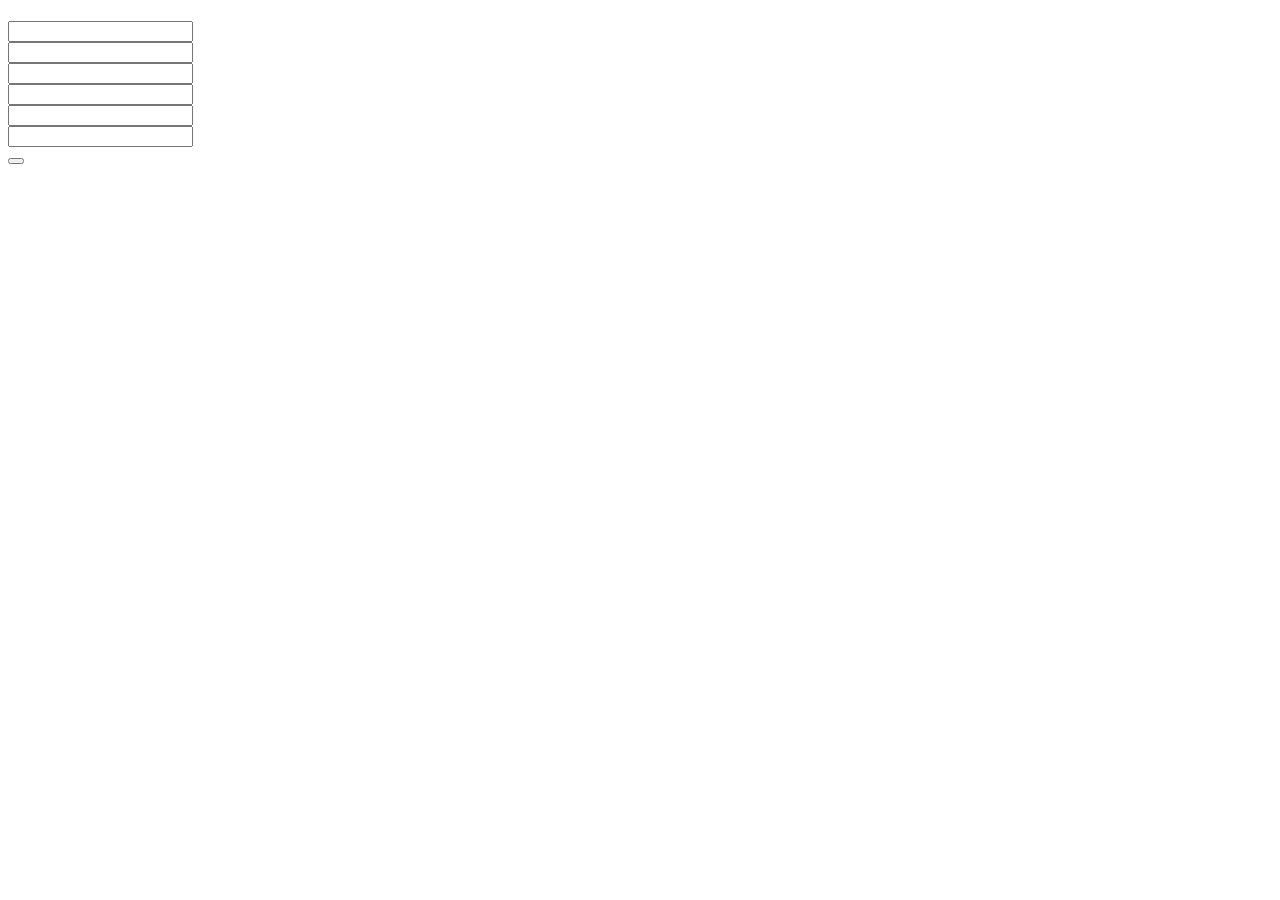
<file: Wings of Souls/src/main/resources/templates/createConsole.html>
<!DOCTYPE html>
<html xmlns:th="http://www.thymeleaf.org">
    <head th:replace="plantilla/template::head"></head>

    <body>        
        <header th:replace="plantilla/template::header-security"></header>

        <!-------------ACÁ VA EL FORMULARIO PARA INGRESAR-GUARDAR LA INFORMACION------------------------>
        <div class="containerCN">           
            <div class="card-header bg-black text-white"> </div>   
            <h1 th:text="#{createconsole.title}"></h1>
            <div class="card-body">  
                <div class="container">                 
                    <form th:object = "${consola}"
                          th:action="@{/saveconsole}"  
                          method="POST">

                        <input type="hidden"
                               th:field="*{id}">                  

                        <div class="form-group mb-3 row">  

                            <label  class="form-control-sm col-md-2  col-form-label" for="nombre" th:text="#{createconsole.name}"></label>    
                            <div class="col-sm-10">                         
                                <input type="text" class="form-control form-control-sm col-md-6" th:field="*{Name}" 
                                       th:placeholder="#{createconsole.name}" id="name" aria-describedby="emailHelp">       
                            </div>                      
                        </div>           
                        <div class="form-group mb-3 row">   
                            <label  class="form-control-sm col-md-2  col-form-label" for="Features" th:text="#{createconsole.features}"></label>    
                            <div class="col-sm-10">                               
                                <input type="text" th:field="*{Features}" 
                                       class="form-control form-control-sm col-md-6" 
                                       th:placeholder="#{createconsole.features}" id="Features" aria-describedby="emailHelp"> 
                            </div>                  
                        </div>   
                        <div class="form-group mb-3 row">               
                            <label  class="form-control-sm col-form-label col-md-2" for="Quantity" th:text="#{createconsole.quantity}"></label> 
                            <div class="col-sm-10">      
                                <input type="text" th:field="*{Quantity}" class="form-control form-control-sm col-md-6" 
                                       id="Quantity" aria-describedby="emailHelp">      
                            </div>                 
                        </div>                     
                        <div class="form-group mb-3 row">    
                            <label  class="form-control-sm col-form-label col-md-2" for="ProductCondition" th:text="#{createconsole.condition}"></label>  
                            <div class="col-sm-10">                     
                                <input type="text" th:field="*{ProductCondition}" class="form-control form-control-sm col-md-6" 
                                       th:placeholder="#{createconsole.condition}" id="ProductCondition" aria-describedby="emailHelp">       
                            </div>                 
                        </div>                       
                        <div class="form-group mb-3 row"> 
                            <label  class="form-control-sm  col-form-label col-md-2" for="Price" th:text="#{createconsole.price}"></label> 
                            <div class="col-sm-10">          
                                <input type="text" th:field="*{Price}" class="form-control form-control-sm col-md-6"
                                       th:placeholder="#{createconsole.price}" id="Price" aria-describedby="emailHelp">      
                            </div>                 
                        </div>        
                        <div class="form-group mb-3 row"> 
                            <label  class="form-control-sm  col-form-label col-md-2" for="LinkImagen" th:text="#{createconsole.link}"></label> 
                            <div class="col-sm-10">          
                                <input type="text" th:field="*{imgLink}" class="form-control form-control-sm col-md-6"
                                       th:placeholder="#{createconsole.link}" id="LinkImagen" aria-describedby="emailHelp">      
                            </div>                 
                        </div> 

                </div>                  
                <button type="submit" class="btn btn-primary" value="Guardar" th:text="#{createconsole.save}"></button>     
                <a class="btn btn-primary" th:href="@{/listconsolesadmin}" role="button" th:text="#{createconsole.back}"></a>

            </div>       
        </div>      

    
</body>

<footer th:replace="plantilla/template::footer" class="foot_area"></footer>

</html>
</file>
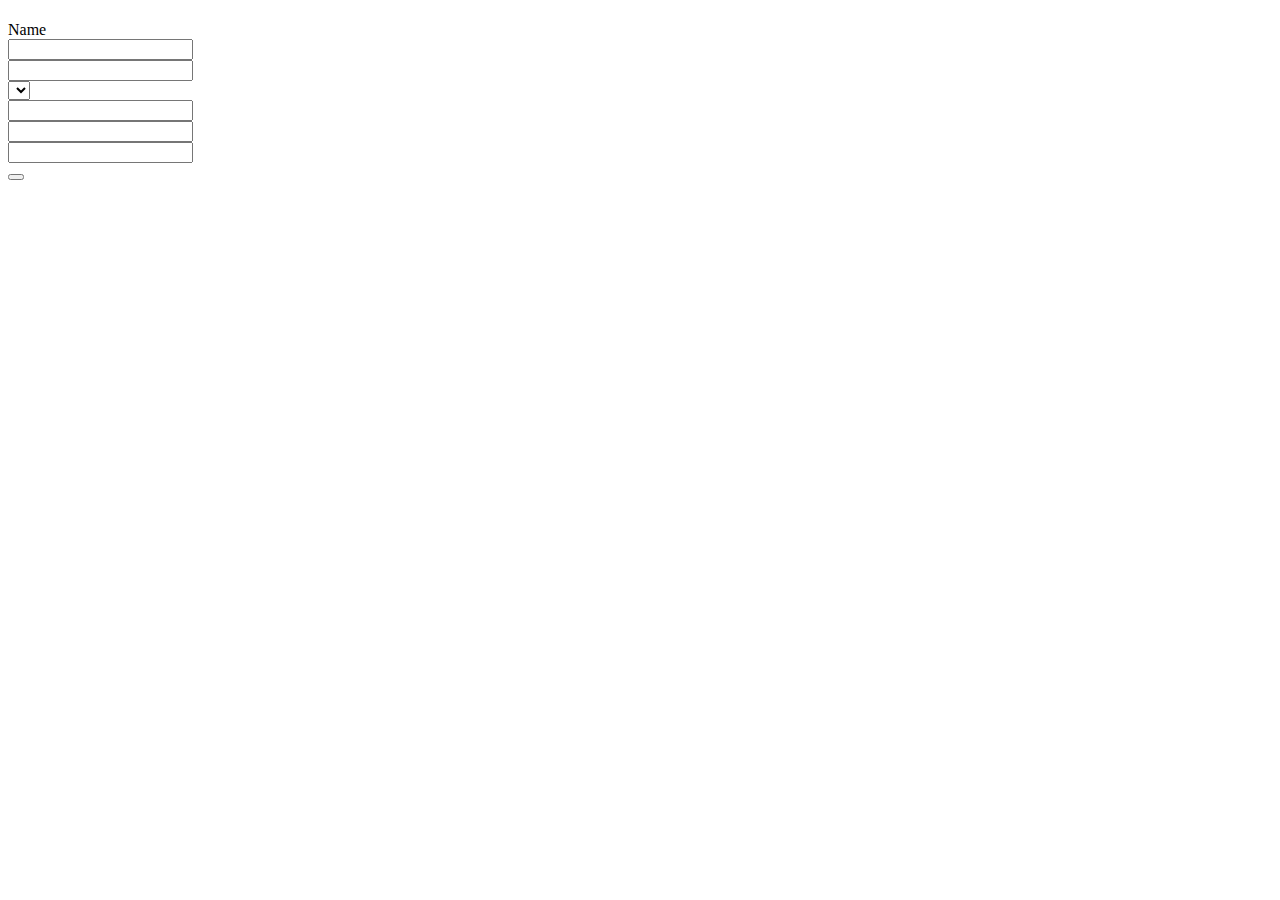
<file: Wings of Souls/src/main/resources/templates/createGame.html>
<!DOCTYPE html>
<html xmlns:th="http://www.thymeleaf.org">
    <head th:replace="plantilla/template::head"></head>

    <body>        
        <header th:replace="plantilla/template::header-security"></header>

        <!-------------ACÁ VA EL FORMULARIO PARA INGRESAR-GUARDAR LA INFORMACION------------------------>
        <div class="container">           
            <div class="card-header bg-black text-white"> </div>   
            <h1 th:text="#{creategame.title}"></h1>
            <div class="card-body">  
                <div class="container">                 
                    <form th:object = "${juego}"
                          th:action="@{/savegame}"  
                          method="POST">

                        <input type="hidden"
                               th:field="*{id}">                  

                        <div class="form-group mb-8 row">  

                            <label  class="form-control-sm col-md-2 col-form-label" for="Nombre" th:text="#{creategame.name}">Name</label>    
                            <div class="col-sm-5">                         
                                <input type="text" class="form-control form-control-sm col-md-6" th:field="*{Name}" 
                                       th:placeholder="#{creategame.name}" id="Name" aria-describedby="emailHelp">       
                            </div>                      
                        </div>           
                        <div class="form-group mb-3 row">   
                            <label  class="form-control-sm col-md-2  col-form-label" for="Cantidad" th:text="#{creategame.quantity}"></label>    
                            <div class="col-sm-10">                               
                                <input type="text" th:field="*{Quantity}" 
                                       class="form-control form-control-sm col-md-6" 
                                       th:placeholder="#{creategame.quantity}" id="Quantity" aria-describedby="emailHelp"> 
                            </div>                  
                        </div>   
                        <div class="form-group mb-3 row">               
                            <label  class="form-control-sm col-form-label col-md-2" for="platform_id" th:text="#{creategame.platform}"></label> 
                            <div class="col-sm-10">      
                                <!-- Esto es un dropdown con la etiqueta select para escoger el país, el seleccionado se va con el th:field como si se hubiese digitado-->
                                <select  th:field="*{console}" class="form-control form-control-sm col-md-6" id="console" aria-describedby="emailHelp">
                                    <!-- Por cada pais en la lista de paises, toma el valor del ID y muestra el país -->
                                    <option th:each="x:${consolas}"
                                            th:value="${x.id}"
                                            th:text="${x.name}"/>
                                </select>      
                            </div>                 
                        </div>                     
                        <div class="form-group mb-3 row">    
                            <label  class="form-control-sm col-form-label col-md-2" for="Condición" th:text="#{creategame.condition}"></label>  
                            <div class="col-sm-10">                     
                                <input type="text" th:field="*{productCondition}" class="form-control form-control-sm col-md-6" 
                                       th:placeholder="#{creategame.condition}" id="productCondition" aria-describedby="emailHelp">       
                            </div>                 
                        </div>                       
                        <div class="form-group mb-3 row"> 
                            <label  class="form-control-sm  col-form-label col-md-2" for="Precio" th:text="#{creategame.price}"></label> 
                            <div class="col-sm-10">          
                                <input type="text" th:field="*{Price}" class="form-control form-control-sm col-md-6"
                                       id="Price" aria-describedby="emailHelp">      
                            </div>                 
                        </div>  
                        <div class="form-group mb-3 row"> 
                            <label  class="form-control-sm  col-form-label col-md-2" for="LinkImagen" th:text="#{creategame.link}"></label> 
                            <div class="col-sm-10">          
                                <input type="text" th:field="*{imgLink}" class="form-control form-control-sm col-md-6"
                                       th:placeholder="#{creategame.link}" id="LinkImagen" aria-describedby="emailHelp">      
                            </div>                 
                        </div>                  

                </div>                  
                <button type="submit" class="btn btn-primary" value="Guardar" th:text="#{creategame.save}"></button>      
                <a class="btn btn-primary" th:href="@{/listgamesadmin}" role="button" th:text="#{creategame.back}"></a>
            </div>       
        </div>      

    </form> 
</body>

<footer th:replace="plantilla/template::footer" class="foot_area"></footer>

</html>
</file>
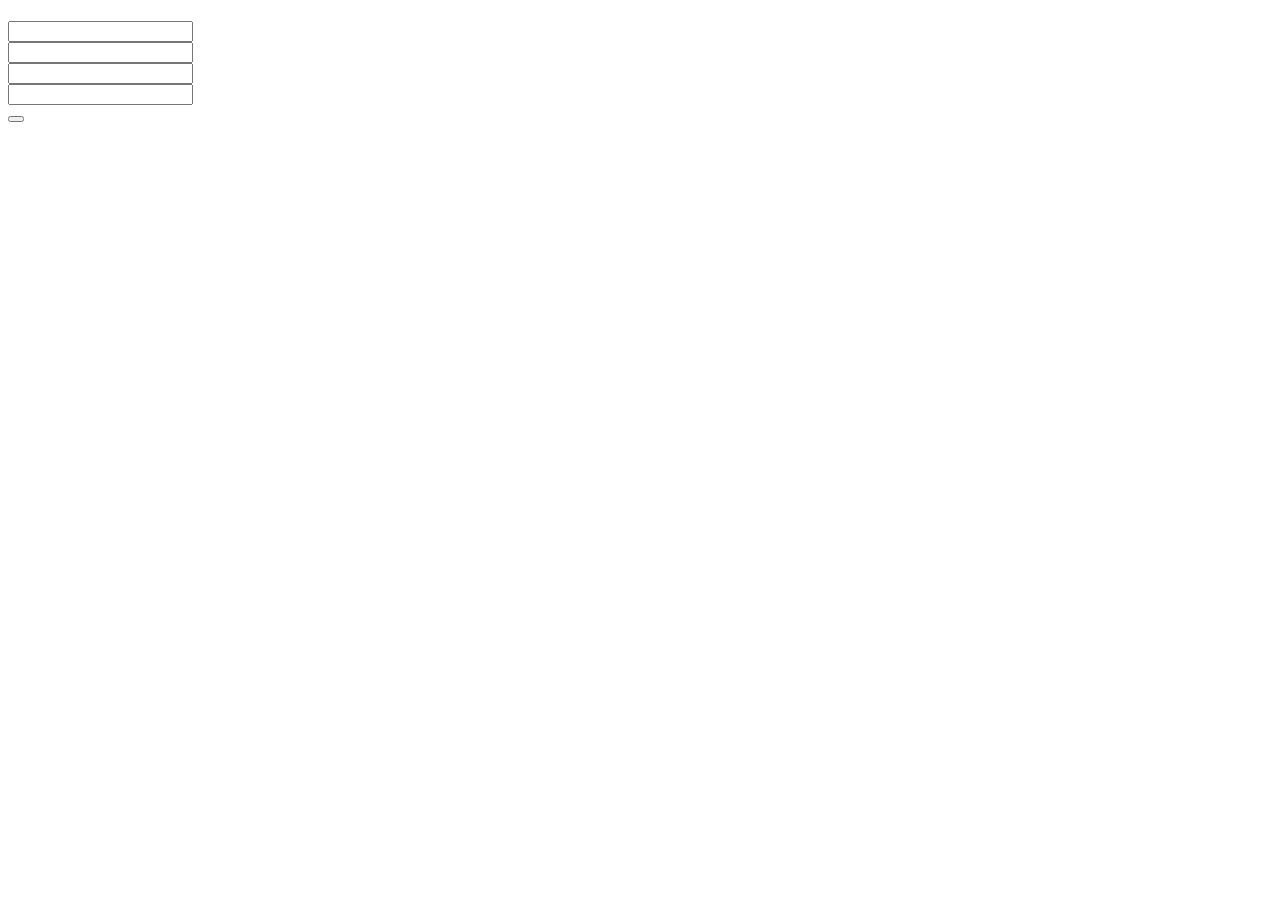
<file: Wings of Souls/src/main/resources/templates/createPetition.html>
<!DOCTYPE html>
    <html xmlns:th="http://www.thymeleaf.org">
    <head th:replace="plantilla/template::head"></head>
    
    
       <body>
    <header th:replace="plantilla/template::header-security"></header>

    <!-------------ACÁ VA EL FORMULARIO PARA INGRESAR-GUARDAR LA INFORMACION------------------------>
    
    
    
    <h1 th:text="#{createpetition.title}"></h1>
    <form th:object = "${solicitud}"
          th:action="@{/savepetition}"  
          method="POST">

        <input type="hidden"
               th:field="*{id}">                  

        <div class="form-group mb-3 row">  

            <label  class="form-control-sm col-md-2 col-form-label" for="Nombre" th:text="#{createpetition.name}"></label>    
            <div class="col-sm-10">                         
                <input type="text" class="form-control form-control-sm col-md-6" th:field="*{Name}" 
                       th:placeholder="#{createpetition.name}" id="Name" aria-describedby="emailHelp">       
            </div>                      
        </div>           
        <div class="form-group mb-3 row">   
            <label  class="form-control-sm col-md-2  col-form-label" for="Descripción" th:text="#{createpetition.description}"></label>    
            <div class="col-sm-10">                               
                <input type="text" th:field="*{Description}" 
                       class="form-control form-control-sm col-md-6" 
                       th:placeholder="#{createpetition.description}" id="Description" aria-describedby="emailHelp"> 
            </div>                  
        </div>   
        <div class="form-group mb-3 row">               
            <label  class="form-control-sm col-form-label col-md-2" for="Indentificación" th:text="#{createpetition.id}"></label> 
            <div class="col-sm-10">      
                <input type="text" th:field="*{userIdentification}" class="form-control form-control-sm col-md-6" 
                       th:placeholder="#{createpetition.id}" id="userIdentification" aria-describedby="emailHelp">      
            </div>                 
        </div>                     
        <div class="form-group mb-3 row">    
            <label  class="form-control-sm col-form-label col-md-2" for="Mail" th:text="#{createpetition.mail}"></label>  
            <div class="col-sm-10">                     
                <input type="text" th:field="*{Mail}" class="form-control form-control-sm col-md-6" 
                       th:placeholder="#{createpetition.mail}" id="Mail" aria-describedby="emailHelp">       
            </div>                 
        </div>                                         

    </div>                  
    <button type="submit" class="btn btn-primary" value="Guardar" th:text="#{createpetition.save}"></button>      
    <a class="btn btn-primary" th:href="@{/}" role="button" th:text="#{createpetition.back}"></a>
</div>       
</div>      

</form> 
</body>

<footer th:replace="plantilla/template::footer" class="foot_area"></footer>

</html>
</file>
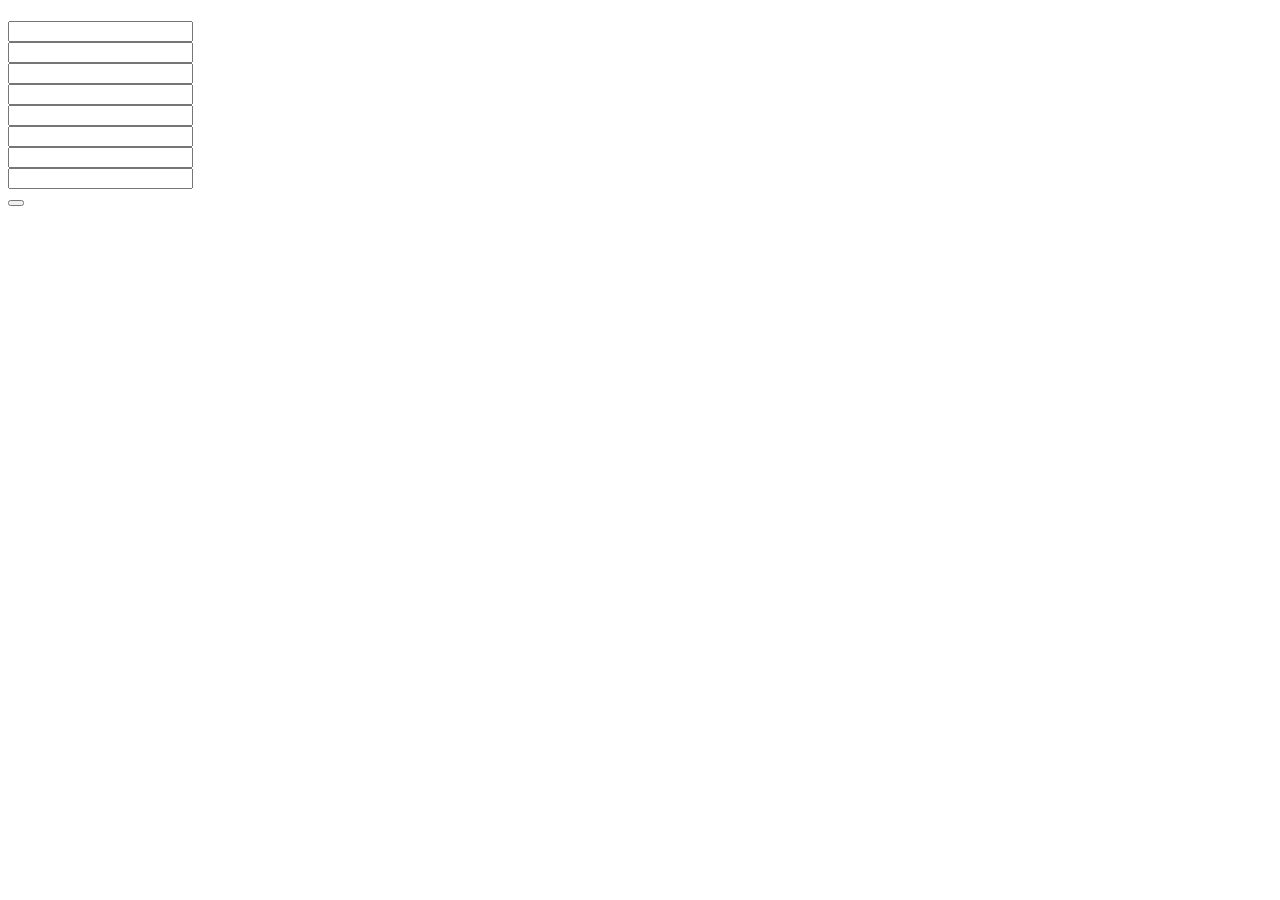
<file: Wings of Souls/src/main/resources/templates/createUser.html>
<!DOCTYPE html>
<html xmlns:th="http://www.thymeleaf.org">
    <head th:replace="plantilla/template::head"></head>

    <body>        
        <header th:replace="plantilla/template::header-security"></header>


        <!-------------ACÁ VA EL FORMULARIO PARA INGRESAR-GUARDAR LA INFORMACION------------------------>
        <div class="container">           
            <div class="card-header bg-black text-white"> </div> 
            <h1 th:text="#{createuser.title}"></h1>
            <div class="card-body">  
                <div class="container">                 
                    <form th:object = "${usuario}"
                          th:action="@{/saveuser}"  
                          method="POST">

                        <input type="hidden"
                               th:field="*{id}">                  

                        <div class="form-group mb-3 row">  

                            <label  class="form-control-sm col-md-2 col-form-label" for="Nombre" th:text="#{createuser.name}"></label>    
                            <div class="col-sm-10">                         
                                <input type="text" class="form-control form-control-sm col-md-6" th:field="*{Name}" 
                                       th:placeholder="#{createuser.name}" id="Name" aria-describedby="emailHelp">       
                            </div>                      
                        </div>           
                        <div class="form-group mb-3 row">   
                            <label  class="form-control-sm col-md-2  col-form-label" for="Identificación" th:text="#{createuser.identification}"></label>    
                            <div class="col-sm-10">                               
                                <input type="text" th:field="*{Identification}" 
                                       class="form-control form-control-sm col-md-6" 
                                       th:placeholder="#{createuser.identification}" id="Identification" aria-describedby="emailHelp"> 
                            </div>                  
                        </div>   
                        <div class="form-group mb-3 row">               
                            <label  class="form-control-sm col-form-label col-md-2" for="Teléfono" th:text="#{createuser.phone}"></label> 
                            <div class="col-sm-10">      
                                <input type="text" th:field="*{Phone}" class="form-control form-control-sm col-md-6" 
                                       th:placeholder="#{createuser.phone}" id="Phone" aria-describedby="emailHelp">      
                            </div>                 
                        </div>                     
                        <div class="form-group mb-3 row">    
                            <label  class="form-control-sm col-form-label col-md-2" for="Correo" th:text="#{createuser.mail}"></label>  
                            <div class="col-sm-10">                     
                                <input type="text" th:field="*{Mail}" class="form-control form-control-sm col-md-6" 
                                       th:placeholder="#{createuser.mail}" id="Mail" aria-describedby="emailHelp">       
                            </div>                 
                        </div>                       
                        <div class="form-group mb-3 row"> 
                            <label  class="form-control-sm  col-form-label col-md-2" for="Contraseña" th:text="#{createuser.password}"></label> 
                            <div class="col-sm-10">          
                                <input type="text" th:field="*{Password}" class="form-control form-control-sm col-md-6"
                                       th:placeholder="#{createuser.password}" id="Password" aria-describedby="emailHelp">      
                            </div>                 
                        </div>                     
                        <!-- ESTOS 3 PARÁMETROS DEBERÍAN SER DROPDOWNS CON LAS OPCIONES UNA VEZ CONFIGURADO SPRING SECURITY -->
                        <div class="form-group mb-3 row"> 
                            <label  class="form-control-sm  col-form-label col-md-2" for="Permisos" th:text="#{createuser.permissions}"></label> 
                            <div class="col-sm-10">          
                                <input type="text" th:field="*{Permissions}" class="form-control form-control-sm col-md-6"
                                       th:placeholder="#{createuser.permissions}" id="Permissions" aria-describedby="emailHelp">      
                            </div>                 
                        </div> 
                        <div class="form-group mb-3 row"> 
                            <label  class="form-control-sm  col-form-label col-md-2" for="Roles" th:text="#{createuser.roles}"></label> 
                            <div class="col-sm-10">          
                                <input type="text" th:field="*{Roles}" class="form-control form-control-sm col-md-6"
                                       th:placeholder="#{createuser.roles}" id="Role" aria-describedby="emailHelp">      
                            </div>                 
                        </div> 
                        <div class="form-group mb-3 row"> 
                            <label  class="form-control-sm  col-form-label col-md-2" for="Activo" th:text="#{createuser.active}"></label> 
                            <div class="col-sm-10">          
                                <input type="text" th:field="*{Active}" class="form-control form-control-sm col-md-6"
                                       th:placeholder="#{createuser.active}" id="Active" aria-describedby="emailHelp">      
                            </div>                 
                        </div> 
                </div>                  
                <button type="submit" class="btn btn-primary" value="Guardar" th:text="#{createuser.add}"></button>      
                <a class="btn btn-primary" th:href="@{/listusers}" role="button" th:text="#{createuser.back}"></a>
            </div>       
        </div>      

    </form> 
</body>

<footer th:replace="plantilla/template::footer" class="foot_area"></footer>

</html>
</file>
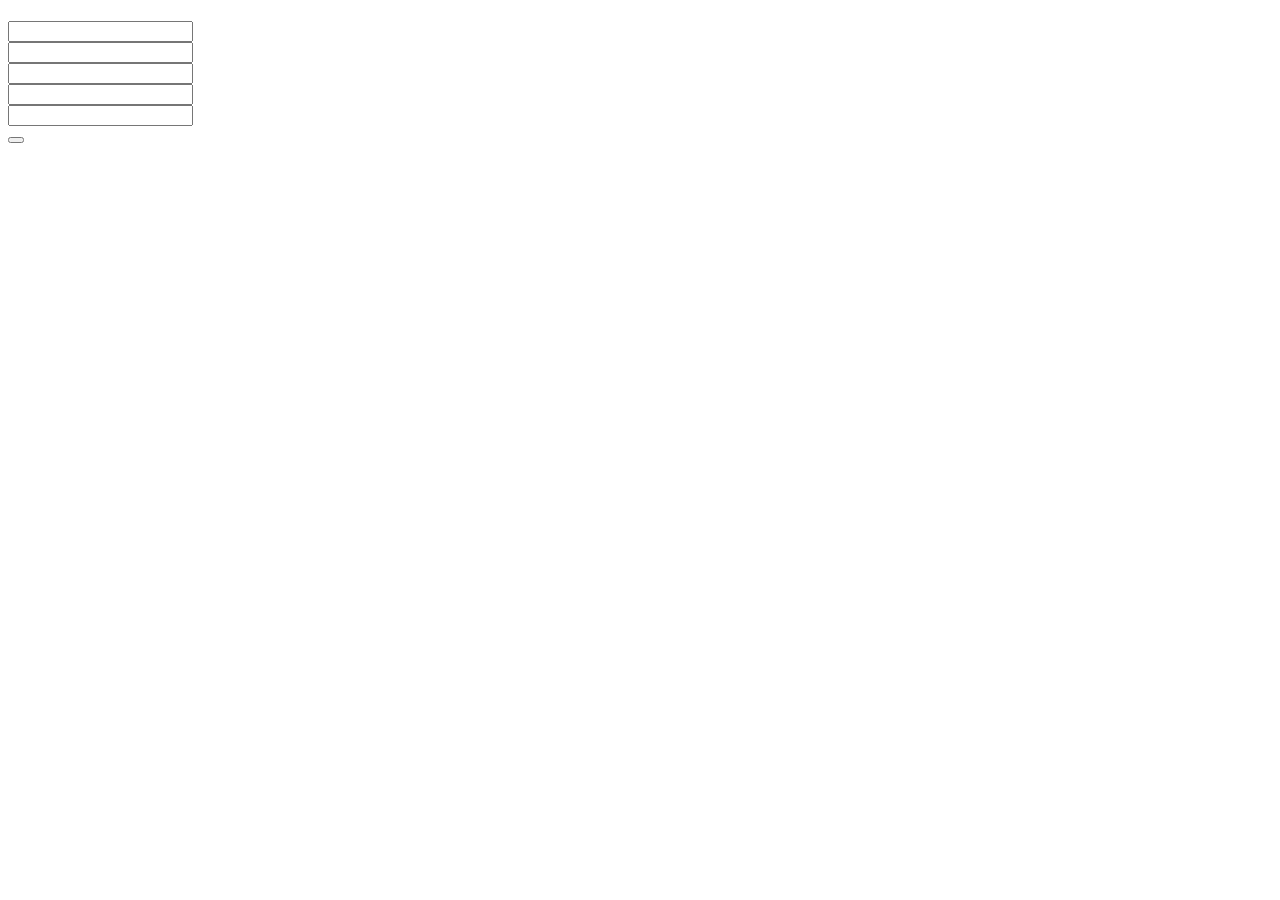
<file: Wings of Souls/src/main/resources/templates/SignIn.html>
<!DOCTYPE html>
<html xmlns:th="http://www.thymeleaf.org">
    <head th:replace="plantilla/template::head"></head>

    <body>        
        <header th:replace="plantilla/template::header-security"></header>

        <h1 th:text="#{signin.title   }"></h1>

        <!-------------ACÁ VA EL FORMULARIO PARA INGRESAR-GUARDAR LA INFORMACION------------------------>
        <div class="container">           
            <div class="card-header bg-black text-white"> </div>   
            <div class="card-body">  
                <div class="container">                 
                    <form th:object = "${usuario}"
                          th:action="@{/signinuser}"  
                          method="POST">

                        <input type="hidden"
                               th:field="*{id}">                  

                        <div class="form-group mb-3 row">  

                            <label  class="form-control-sm col-md-2 col-form-label" for="Nombre" th:text="#{signin.name}"></label>    
                            <div class="col-sm-10">                         
                                <input type="text" class="form-control form-control-sm col-md-6" th:field="*{Name}" 
                                       th:placeholder="#{signin.name}" id="Name" aria-describedby="emailHelp">       
                            </div>                      
                        </div>           
                        <div class="form-group mb-3 row">   
                            <label  class="form-control-sm col-md-2  col-form-label" for="Identificación" th:text="#{signin.identification}"></label>    
                            <div class="col-sm-10">                               
                                <input type="text" th:field="*{Identification}" 
                                       class="form-control form-control-sm col-md-6" 
                                       th:placeholder="#{signin.identification}" id="Identification" aria-describedby="emailHelp"> 
                            </div>                  
                        </div>   
                        <div class="form-group mb-3 row">               
                            <label  class="form-control-sm col-form-label col-md-2" for="Teléfono" th:text="#{signin.phone}"></label> 
                            <div class="col-sm-10">      
                                <input type="text" th:field="*{Phone}" class="form-control form-control-sm col-md-6" 
                                       th:placeholder="#{signin.phone}" id="Phone" aria-describedby="emailHelp">      
                            </div>                 
                        </div>                     
                        <div class="form-group mb-3 row">    
                            <label  class="form-control-sm col-form-label col-md-2" for="Correo" th:text="#{signin.mail}"></label>  
                            <div class="col-sm-10">                     
                                <input type="text" th:field="*{Mail}" class="form-control form-control-sm col-md-6" 
                                       th:placeholder="#{signin.mail}" id="Mail" aria-describedby="emailHelp">       
                            </div>                 
                        </div>                       
                        <div class="form-group mb-3 row"> 
                            <label  class="form-control-sm  col-form-label col-md-2" for="Contraseña" th:text="#{signin.password}"></label> 
                            <div class="col-sm-10">          
                                <input type="text" th:field="*{Password}" class="form-control form-control-sm col-md-6"
                                       th:placeholder="#{signin.password}" id="Password" aria-describedby="emailHelp">      
                            </div>                 
                        </div>                     
                        <!-- SE DEBE CONFIGURAR PARA QUE DE MANERA PREDETERMINADA SETEE LOS PERMISOS, ROL Y SI ESTÁ ACTIVO 
                        **************************************************************************************************-->

                </div>                  
                <button type="submit" class="btn btn-primary" value="Guardar" th:text="#{sigin.save}"></button>      
                <a class="btn btn-primary" th:href="@{/}" role="button" th:text="#{sigin.back}"></a>
            </div>       
        </div>      

    </form> 
</body>

<footer th:replace="plantilla/template::footer" class="foot_area"></footer>

</html>
</file>
